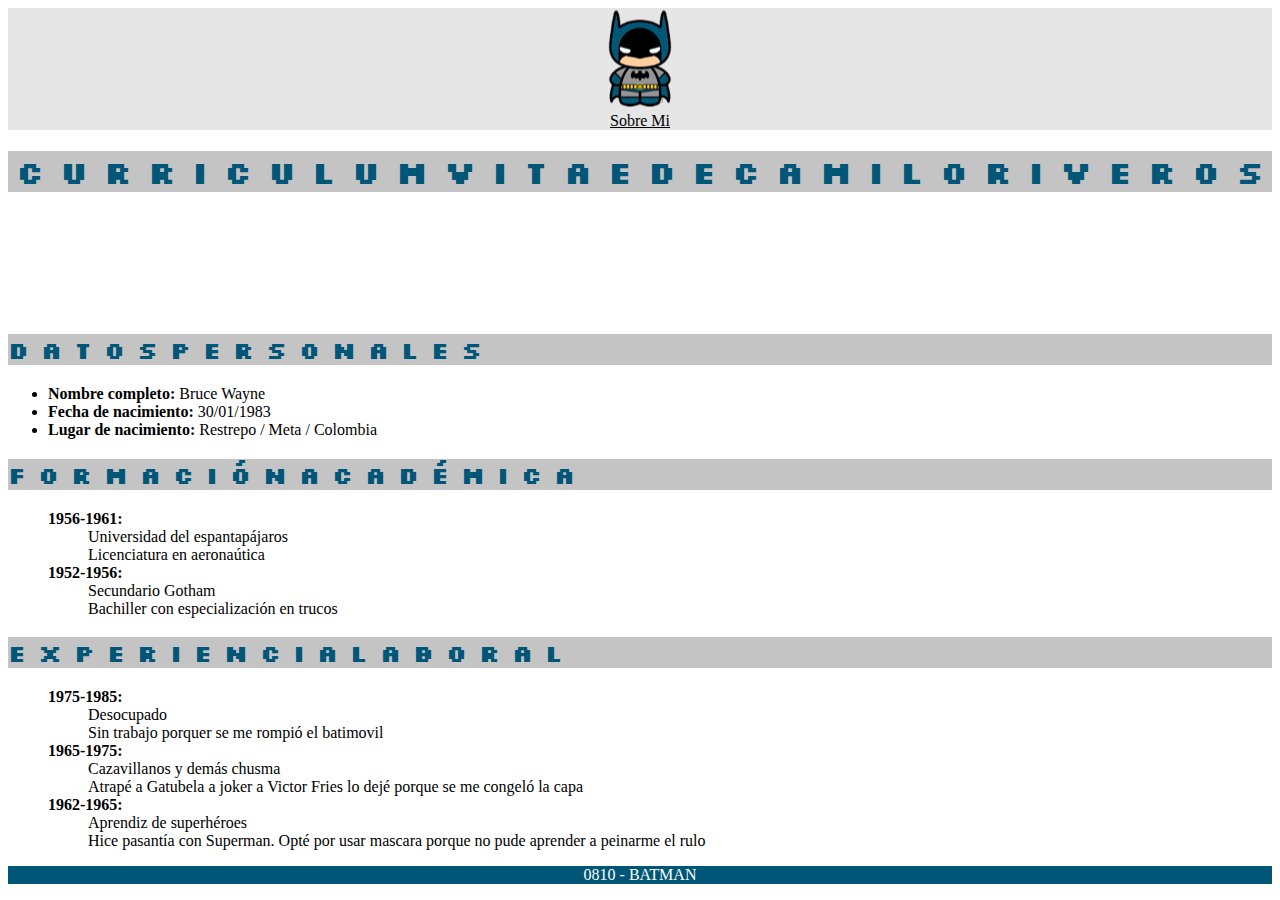
<file: index.html>
<!DOCTYPE html>
<html lang="en">
<head>
    <meta charset="UTF-8">
    <meta http-equiv="X-UA-Compatible" content="IE=edge">
    <meta name="viewport" content="width=device-width, initial-scale=1.0">
    <link rel="stylesheet" href="https://cdnjs.cloudflare.com/ajax/libs/font-awesome/6.1.2/css/all.min.css" integrity="sha512-1sCRPdkRXhBV2PBLUdRb4tMg1w2YPf37qatUFeS7zlBy7jJI8Lf4VHwWfZZfpXtYSLy85pkm9GaYVYMfw5BC1A==" crossorigin="anonymous" referrerpolicy="no-referrer" />
    <link rel="stylesheet" href="css/style.css">
    <title>Clase 8</title>
</head>
<body>
    <header>
        <nav>
            <img class="foto" src="img/logobatman.svg" alt="Foto Camilo R">
            <br>
            <a class="menu" href="./pages/sobremi.html">Sobre Mi</a>
        </nav>
    </header>
    <main>
        <h1> C U R R I C U L U M    V I T A E        D E       C A M I L O       R I V E R O S</h1>
        <section class="inicio"></section>
        <h2>D A T O S   P E R S O N A L E S</h2>
        <ul>
            <li> <b>Nombre completo:</b>  Bruce Wayne</li>
            <li> <b>Fecha de nacimiento:</b>  30/01/1983</li>
            <li> <b>Lugar de nacimiento:</b> Restrepo / Meta / Colombia</li>
        </ul>
        <h2>F O R M A C I Ó N   A C A D É M I C A</h2>
        <ul  style="list-style-type:none ;">
            <li> <b>1956-1961:</b> 
                    <ul style="list-style-type:none ;">
                        <li>Universidad del espantapájaros</li>
                        <li>Licenciatura en aeronaútica</li>
                    </ul> 
            </li>
            <li> <b>1952-1956:</b>  
                <ul style="list-style-type:none ;">
                    <li>Secundario Gotham</li>
                    <li>Bachiller con especialización en trucos</li>
                </ul> 
            </li>
        </ul>
        <h2>E X P E R I E N C I A   L A B O R A L</h2>
        <ul  style="list-style-type:none ;">
            <li> <b>1975-1985: </b> 
                    <ul style="list-style-type:none ;">
                        <li>Desocupado</li>
                        <li>Sin trabajo porquer se me rompió el batimovil</li>
                    </ul> 
            </li>
            <li> <b>1965-1975:</b>  
                <ul style="list-style-type:none ;">
                    <li>Cazavillanos y demás chusma</li>
                    <li>Atrapé a Gatubela a joker a Victor Fries lo dejé porque se me congeló la capa</li>
                </ul> 
            </li>
            <li> <b>1962-1965:</b>  
                <ul style="list-style-type:none ;">
                    <li>Aprendiz de superhéroes</li>
                    <li>Hice pasantía con Superman. Opté por usar mascara porque no pude aprender a peinarme el rulo</li>
                </ul> 
            </li>
        </ul>
    </main>
    <footer>
        <section>
            0810 - BATMAN
            <a href="">
                <i class="fa-brands fa-instagram"></i>
            </a>
            <a href="">
                <i class="fa-brands fa-linkedin"></i>
            </a>
            <a href="">
                <i class="fa-brands fa-github"></i>
            </a>  
        </section>
    </footer>
</body>
</html>
</file>
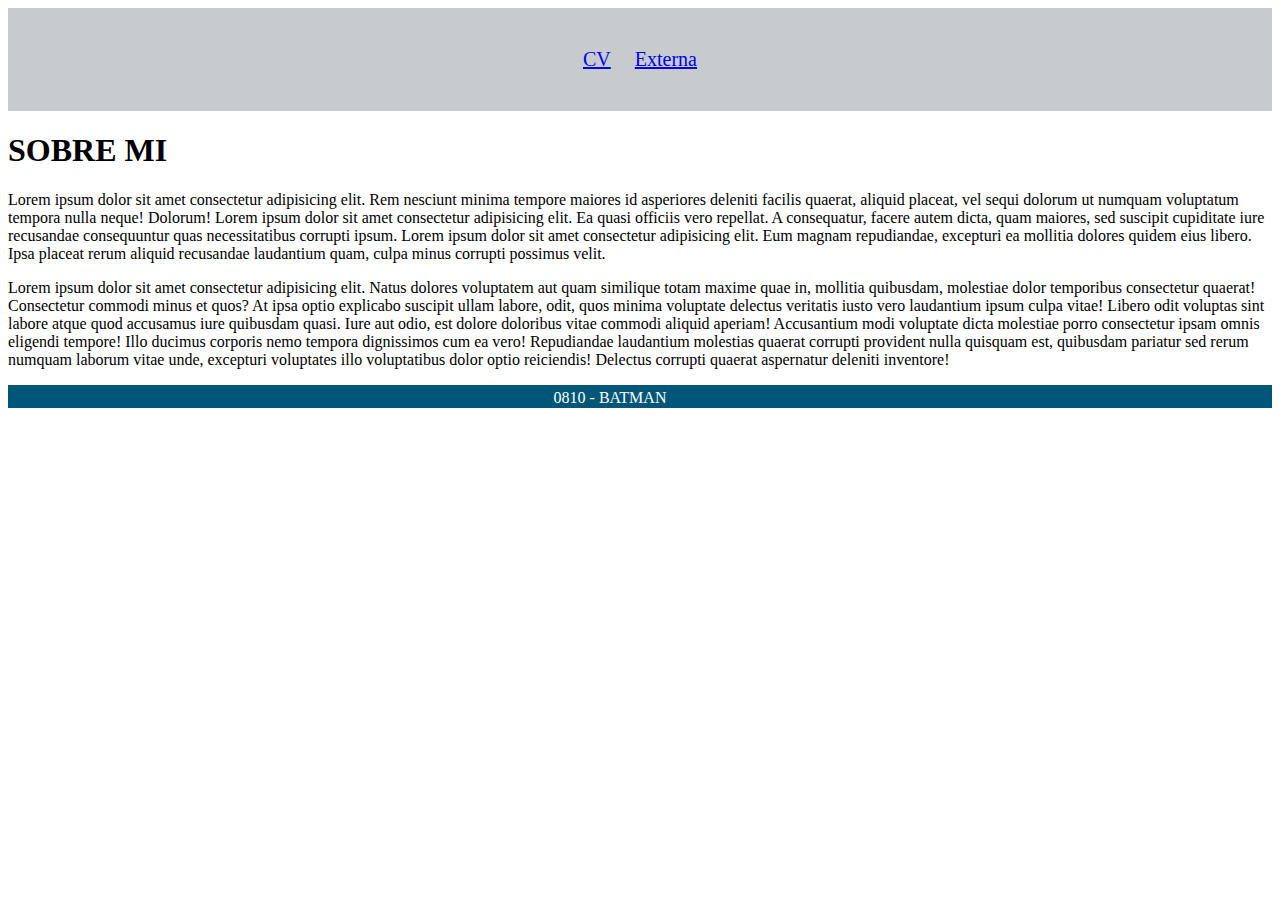
<file: pages/sobremi.html>
<!DOCTYPE html>
<html lang="en">
<head>
    <meta charset="UTF-8">
    <meta http-equiv="X-UA-Compatible" content="IE=edge">
    <meta name="viewport" content="width=device-width, initial-scale=1.0">
    <link rel="stylesheet" href="https://cdnjs.cloudflare.com/ajax/libs/font-awesome/6.1.2/css/all.min.css" integrity="sha512-1sCRPdkRXhBV2PBLUdRb4tMg1w2YPf37qatUFeS7zlBy7jJI8Lf4VHwWfZZfpXtYSLy85pkm9GaYVYMfw5BC1A==" crossorigin="anonymous" referrerpolicy="no-referrer" />
    <link rel="stylesheet" href="css/style.css">
    <title>Sobre Mi</title>
</head>
<body>
    <header>
        <nav>
            <a href="../index.html">CV</a>
            <a href="https://fonts.google.com/">Externa</a>
        </nav>
    </header>
    <main>
        <h1>SOBRE MI</h1>
        <P>Lorem ipsum dolor sit amet consectetur adipisicing elit. Rem nesciunt minima tempore maiores id asperiores deleniti facilis quaerat, aliquid placeat, vel sequi dolorum ut numquam voluptatum tempora nulla neque! Dolorum! Lorem ipsum dolor sit amet consectetur adipisicing elit. Ea quasi officiis vero repellat. A consequatur, facere autem dicta, quam maiores, sed suscipit cupiditate iure recusandae consequuntur quas necessitatibus corrupti ipsum. Lorem ipsum dolor sit amet consectetur adipisicing elit. Eum magnam repudiandae, excepturi ea mollitia dolores quidem eius libero. Ipsa placeat rerum aliquid recusandae laudantium quam, culpa minus corrupti possimus velit.</P>

        <P>
            Lorem ipsum dolor sit amet consectetur adipisicing elit. Natus dolores voluptatem aut quam similique totam maxime quae in, mollitia quibusdam, molestiae dolor temporibus consectetur quaerat! Consectetur commodi minus et quos?
            At ipsa optio explicabo suscipit ullam labore, odit, quos minima voluptate delectus veritatis iusto vero laudantium ipsum culpa vitae! Libero odit voluptas sint labore atque quod accusamus iure quibusdam quasi.
            Iure aut odio, est dolore doloribus vitae commodi aliquid aperiam! Accusantium modi voluptate dicta molestiae porro consectetur ipsam omnis eligendi tempore! Illo ducimus corporis nemo tempora dignissimos cum ea vero!
            Repudiandae laudantium molestias quaerat corrupti provident nulla quisquam est, quibusdam pariatur sed rerum numquam laborum vitae unde, excepturi voluptates illo voluptatibus dolor optio reiciendis! Delectus corrupti quaerat aspernatur deleniti inventore!
        </P>
    </main>
    <footer>
        <section>
            0810 - BATMAN
            <a href="">
                <i class="fa-brands fa-instagram"></i>
            </a>
            <a href="">
                <i class="fa-brands fa-linkedin"></i>
            </a>
            <a href="">
                <i class="fa-brands fa-github"></i>
            </a>  
        </section>
    </footer>
</body>
</html>
</file>
<file: css/style.css>
@import url('https://fonts.googleapis.com/css2?family=Roboto:wght@100;500;700&family=Silkscreen:wght@400;700&display=swap');

h1{
    text-align: center;
}
h1, h2{
    color: #005677;
    background-color: #C4C4C4;
    font-family: 'Silkscreen', cursive;
}
.inicio{
    height: 100px;
}
nav{
    background-color: #E6E6E6;
    text-align: center;
}

footer
{
    background-color: #005677;
    color: white
}
section
{
    text-align: center;
}

.foto{
    height: 100px;
}

.menu{
    color: black;
    text-align: center;
}
a{
    color: white;
}
</file>
<file: pages/css/style.css>
nav
{
    background-color: #c7cbcd;
    text-align:center;
    padding: 40px;
}

footer
{
    background-color: #005677;
    color: white
}


a{
    padding: 10px;
    font-size: 20px;
}
i{
    color: white;
}

section{
    text-align: center;
}
</file>
